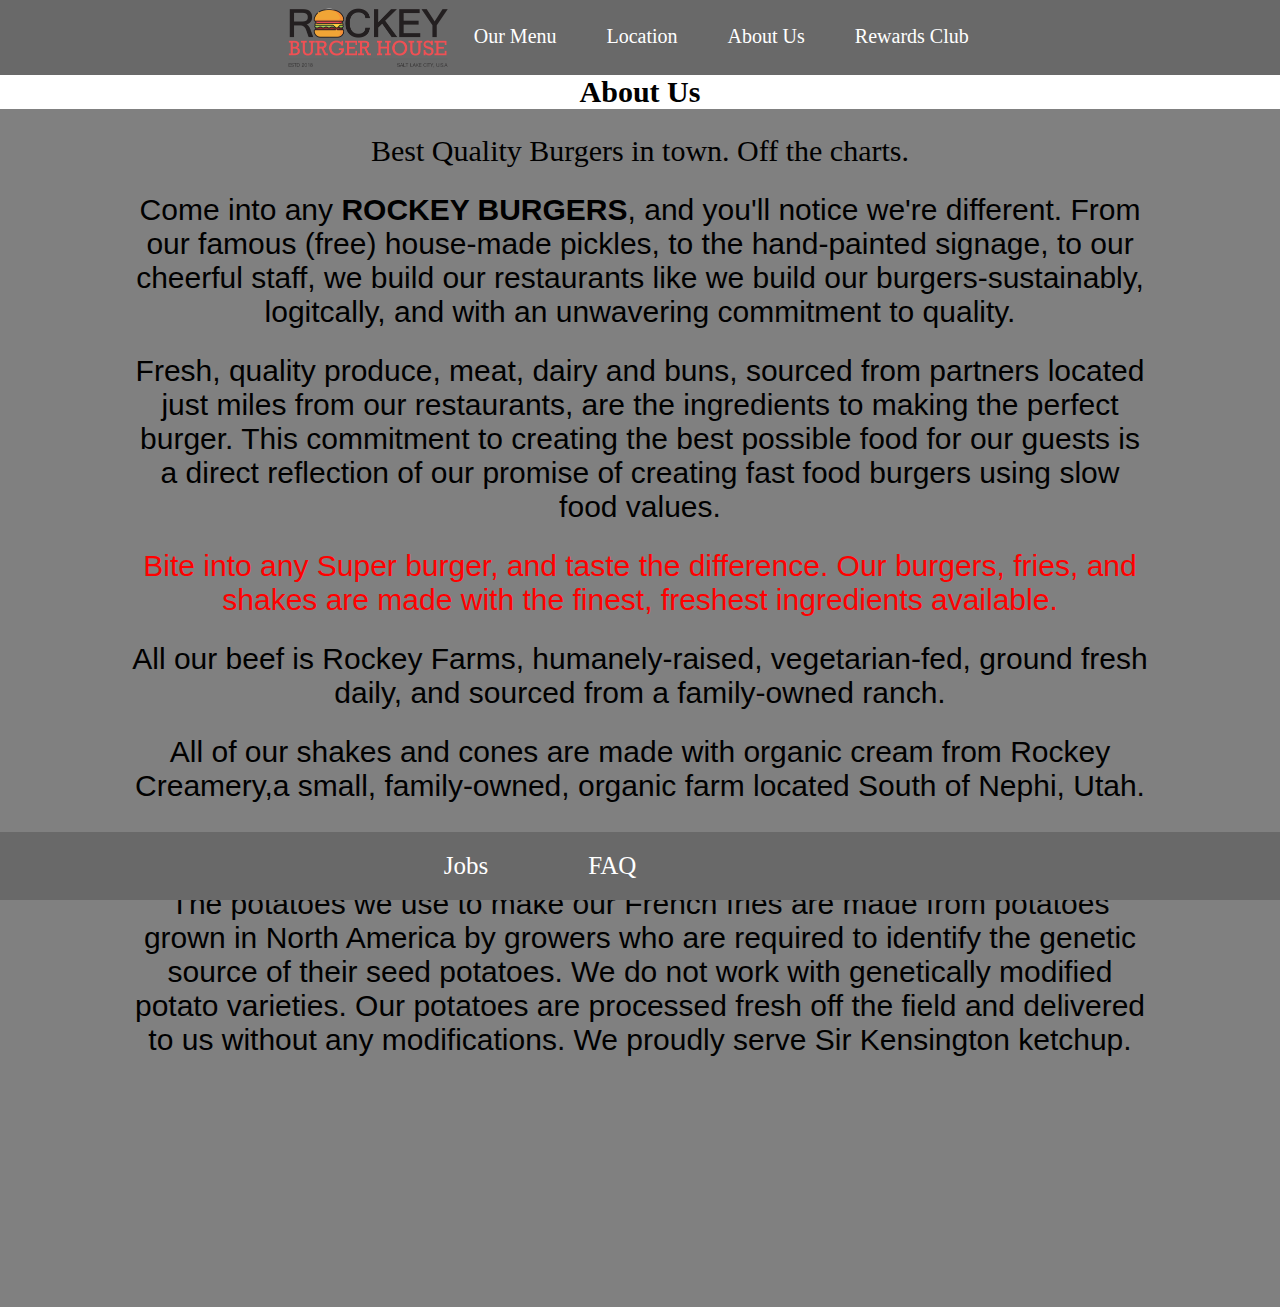
<file: About.html>
<!doctype html>
<html>
    <head>
        <title>About</title>
        <link rel="stylesheet" href="About.css" type="text/css">
        <link rel="stylesheet" href="https://use.fontawesome.com/releases/v5.3.1/css/all.css" integrity="sha384-mzrmE5qonljUremFsqc01SB46JvROS7bZs3IO2EmfFsd15uHvIt+Y8vEf7N7fWAU" crossorigin="anonymous">
    </head>
    <body>
    <div class="containertop">
        <div class="Left">
            <div claass="logo">
                <img src="Images/rockeyburgers03-logo.png" height="150" class="navimg"/>
            </div>
        </div>
        <div class="right">
            <div class="navbar">
                <a class='title' href="Rewards Club.html">Rewards Club</a>
                <a class='title' href="About.html">About Us</a>
                <a class='title' href="Locations.html">Location</a>
                <a class='title' href="Menu.html">Our Menu</a>
            </div>
        </div>
    </div>
    <div class='mainbody'>
        <h1>About Us</h1>
        <p class="slogan">Best Quality Burgers in town. Off the charts.</p>
        <p> Come into any <b>ROCKEY BURGERS</b>, and you'll notice we're different. From our famous (free) house-made
                    pickles, to the hand-painted signage, to our cheerful staff, we build our restaurants like we build
                    our burgers-sustainably, logitcally, and with an unwavering commitment to quality.</p>
        <p>Fresh, quality produce, meat, dairy and buns, sourced from partners located just miles from our
                    restaurants, are the ingredients to making the perfect burger. This commitment to creating the best
                    possible food for our guests is a direct reflection of our promise of creating fast food burgers using
                    slow food values.</p>
        <p id="Red">Bite into any Super burger, and taste the difference. Our burgers, fries, and shakes are made with the
                    finest, freshest ingredients available.</p>
        <p>All our beef is Rockey Farms, humanely-raised, vegetarian-fed, ground fresh daily, and sourced from a
                    family-owned ranch.</p>
        <p>All of our shakes and cones are made with organic cream from Rockey Creamery,a small, family-owned,
                organic farm located South of Nephi, Utah.</p>
        <p>Our buns are baked to our specification by an artisan baker in Nephi, UT</p>
        <p>The potatoes we use to make our French fries are made from potatoes grown in North America by growers
                     who are required to identify the genetic source of their seed potatoes. We do not work with genetically
                    modified potato varieties. Our potatoes are processed fresh off the field and delivered to us without any
                    modifications. We proudly serve Sir Kensington ketchup.</p>
    </div>
    <div class="video">
    <iframe height="50%" src="https://www.youtube.com/embed/atnzAdOV20s" frameborder="0" allow="autoplay; encrypted-media" allowfullscreen>
       
        </iframe>
    </div>
    </body>
    <footer>
            <div class='containerfooter'>
                <div class="leftfooter">
                    <div class='navbar2'>
                        <a class='title2' href="Jobs.html">Jobs</a>
                        <a class='title2' href="FAQ.html">FAQ</a>
                    </div>
                </div>
                <div class='rightfooter'>
                    <div class='links'>
                        <a class='title2' href="http://www.twitter.com/keyburgers"><i class="fab fa-twitter"></i></a>
                        <a class='title2' href="http://www.facebook.com/keyburgers"><i class="fab fa-facebook-f"></i></a>
                    </div>     
                </div>
            </div>    
        </footer>
</html>
</file>
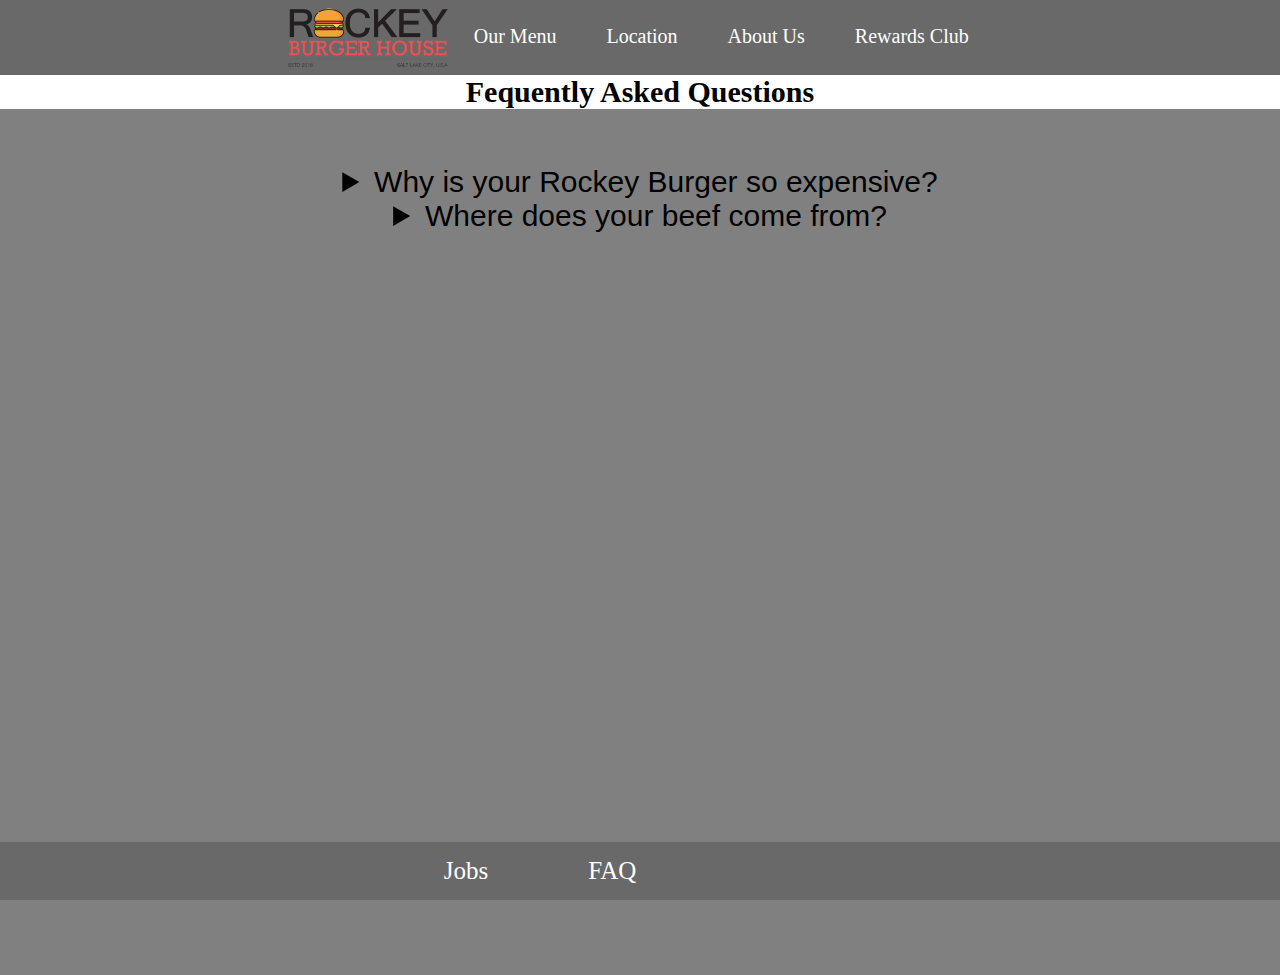
<file: FAQ.html>
<!doctype html>
    <html>
        <head>
            <title>FAQ</title>
            <link rel="stylesheet" href="https://use.fontawesome.com/releases/v5.3.1/css/all.css" integrity="sha384-mzrmE5qonljUremFsqc01SB46JvROS7bZs3IO2EmfFsd15uHvIt+Y8vEf7N7fWAU" crossorigin="anonymous">
            <link rel="stylesheet" href="FAQ.css" type="text/css">
        </head>
        <body>
            <div class="containertop">
                <div class="Left">
                    <div claass="logo">
                        <img src="Images/rockeyburgers03-logo.png" height="150" class="navimg"/>
                    </div>
                </div>
                <div class="right">
                    <div class="navbar">
                        <a class='title' href="Rewards Club.html">Rewards Club</a>
                        <a class='title' href="About.html">About Us</a>
                        <a class='title' href="Locations.html">Location</a>
                        <a class='title' href="Menu.html">Our Menu</a>
                    </div>
                </div>
            </div>
            <div class='mainbody'>
                <h1>Fequently Asked Questions</h1>
                <br>
                <br>
                <details>
                    <summary>Why is your Rockey Burger so expensive?</summary>
                    <p>We focus on making meals with the best and freshest ingredients, like humanely-raised beef that is ground fresh each
                            day, organic chicken, and Rockey Family Dairy's organic cream for our ice cream cones, sundaes and shakes.</p>
                    <p>Our commitment to freshness and quality means higher prices than you'd find at traditional fast-food burger chains.
                            It also means food that tastes way better - because, well, it is.</p>
                </details>
                 <details>
                    <summary>Where does your beef come from?</summary>
                    <p>We source our humanely-raised, vegetarian-fed beef from local, family-owned ranches. We use an 85% to 15% protein
                            to fat blend, a mixture of the lean protein and the marbling found on in a cut of steak for our ground beef. The
                            mixture is ground daily, and thus, our burgers taste so amazing.</p>
                </details>
            </div>
           
        </body>
        <footer>
            <div class='containerfooter'>
                <div class="leftfooter">
                    <div class='navbar2'>
                        <a class='title2' href="Jobs.html">Jobs</a>
                        <a class='title2' href="FAQ.html">FAQ</a>
                    </div>
                </div>
                <div class='rightfooter'>
                    <div class='links'>
                        <a class='title2' href="http://www.twitter.com/keyburgers"><i class="fab fa-twitter"></i></a>
                        <a class='title2' href="http://www.facebook.com/keyburgers"><i class="fab fa-facebook-f"></i></a>
                    </div>     
                </div>
            </div>    
        </footer>
</html>
</file>
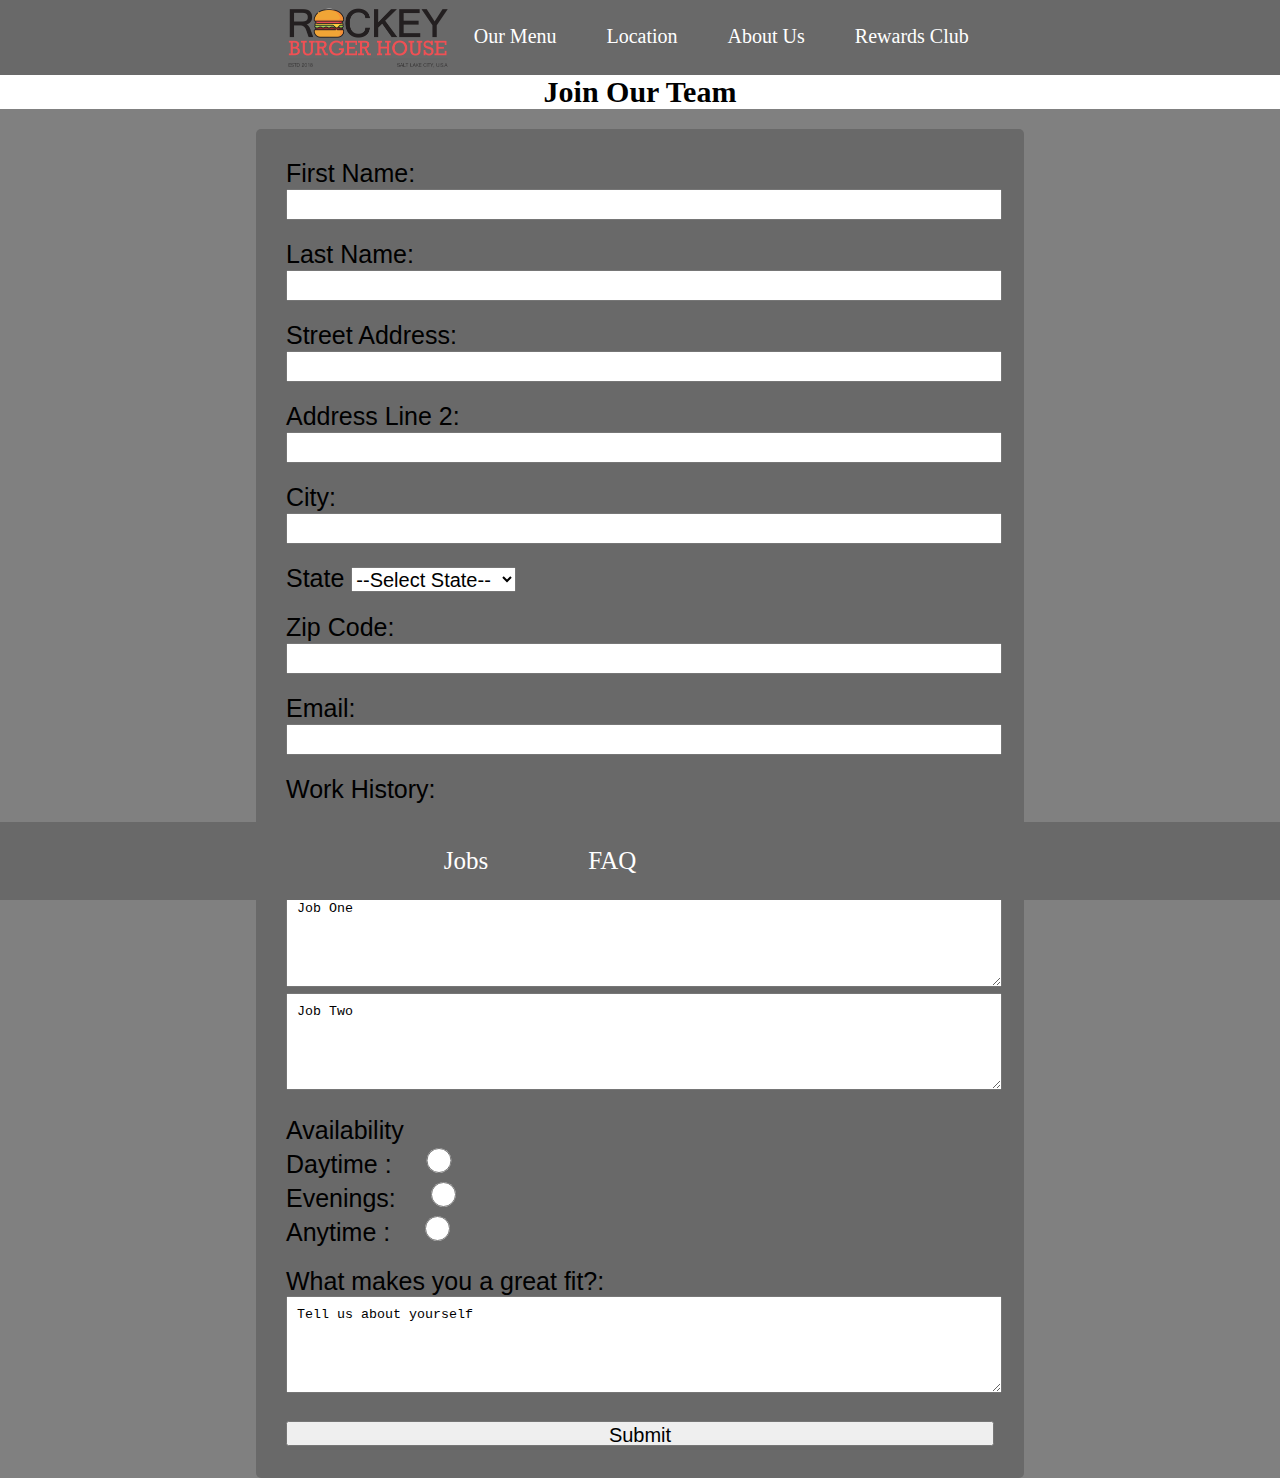
<file: Jobs.html>
<!doctype html>
    <html>
        <head>
            <title>Jobs</title>
            <link rel="stylesheet" href="https://use.fontawesome.com/releases/v5.3.1/css/all.css" integrity="sha384-mzrmE5qonljUremFsqc01SB46JvROS7bZs3IO2EmfFsd15uHvIt+Y8vEf7N7fWAU" crossorigin="anonymous">
            <link rel="stylesheet" href="Jobs.css" type="text/css">
        </head>
        <body>
            <div class="containertop">
                <div class="Left">
                    <div claass="logo">
                        <img src="Images/rockeyburgers03-logo.png" height="150" class="navimg"/>
                    </div>
                </div>
                <div class="right">
                    <div class="navbar">
                        <a class='title' href="Rewards Club.html">Rewards Club</a>
                        <a class='title' href="About.html">About Us</a>
                        <a class='title' href="Locations.html">Location</a>
                        <a class='title' href="Menu.html">Our Menu</a>
                    </div>
                </div>
            </div>
            <div class='mainbody'>
                    <h1>Join Our Team</h1>
                    <Form method="GET" action="#">
                        <div class="form-group">
                            <label for="firstName">First Name:</label>
                            <input type="text" id="firstName" name="firstName">
                        </div>
                        <div class="form-group">    
                            <label for="lastName">Last Name:</label>
                            <input type="text"  id="lastName" name="lastName">
                        </div>
                        <div class="form-group">
                            <label for="streetAddress">Street Address:</label>
                            <input type="text" id="streetAddress" name="streetAddress">
                        </div>
                        <div class="form-group">
                            <label for="addressLine2">Address Line 2:</label>
                            <input type="text" id="addressLine2" name="addressLine2">
                        </div>
                        <div class="form-group">
                            <label for="city">City:</label>
                            <input type="text" id="city" name="city">
                        </div>    
                        <div class="form-group">
                            <label>State</label>
                            <select name="State">
                                <option value="Default">--Select State--</option>
                                <option value="AL">Alabama</option>
                                <option value="AK">Alaska</option>
                                <option value="AZ">Arizona</option>
                                <option value="AR">Arkansas</option>
                                <option value="CA">California</option>
                                <option value="CO">Colorado</option>
                                <option value="CT">Connecticut</option>
                                <option value="DE">Delaware</option>
                                <option value="FL">Florida</option>
                                <option value="GA">Georgia</option>
                                <option value="HI">Hawaii</option>
                                <option value="ID">Idaho</option>
                                <option value="IL">Illinois</option>
                                <option value="IN">Indiana</option>
                                <option value="IA">Iowa</option>
                                <option value="KS">Kansas</option>
                                <option value="KY">Kentucky</option>
                                <option value="LA">Louisiana</option>
                                <option value="ME">Maine</option>
                                <option value="MD">Maryland</option>
                                <option value="MA">Massachusetts</option>
                                <option value="MI">Michigan</option>
                                <option value="MN">Minnesota</option>
                                <option value="MS">Mississippi</option>
                                <option value="MO">Missouri</option>
                                <option value="MT">Montana</option>
                                <option value="NE">Nebraska</option>
                                <option value="NV">Nevada</option>
                                <option value="NH">New Hampshire</option>
                                <option value="NJ">New Jersey</option>
                                <option value="NM">New Mexico</option>
                                <option value="NY">New York</option>
                                <option value="NC">North Carolina</option>
                                <option value="ND">North Dakota</option>
                                <option value="OH">Ohio</option>
                                <option value="OK">Oklahoma</option>
                                <option value="OR">Oregon</option>
                                <option value="PA">Pennsylvania</option>
                                <option value="RI">Rhode Island</option>
                                <option value="SC">South Carolina</option>
                                <option value="SD">South Dakota</option>
                                <option value="TN">Tennessee</option>
                                <option value="TX">Texas</option>
                                <option value="UT">Utah</option>
                                <option value="VT">Vermont</option>
                                <option value="VA">Virginia</option>
                                <option value="WA">Washington</option>
                                <option value="WV">West Virginia</option>
                                <option value="WI">Wisconsin</option>
                                <option value="WY">Wyoming</option>
                            </select>
                        </div>
                        <div class="form-group">
                            <label for="zip code">Zip Code:</label>
                            <input type="text" id="zip code" name="zip code">
                        </div>
                         <div class="form-group">
                             <label for="email">Email:</label>
                            <input type="email" id="email" name="email">
                        </div>
                        <div class="form-group">
                            <label for="Work History">Work History:</label>
                            <p class='jobhistory'>Tell us about your last two jobs. What did you do? Who did you work for? How long were you there?</p>
                             <textarea id="Work History" name="Work History" cols='30' rows="5">Job One</textarea>
                             <textarea id="Work History" name="Work History" cols="30" rows="5">Job Two</textarea>
                        </div>
                            
                        <div class="form-group">
                            <div>Availability</div>
                            <div>
                                <label for="daytime">Daytime : </label>
                                <input type="radio" id="daytime" name="bestSeries" value="daytime">
                            </div>
                            <div>
                                <label for="daytime">Evenings:</label>
                                <input type="radio" id="daytime" name="bestSeries" value="daytime">
                            </div> 
                            <div>
                                <label for="daytime">Anytime : </label>
                                <input type="radio" id="daytime" name="bestSeries" value="daytime">
                            </div>
                        </div>
                        <div class="form-group">
                            <label for="about">What makes you a great fit?:</label>
                            <textarea id="about" name="name" cols="30" rows="5">Tell us about yourself</textarea>
                        </div>
                         <div class="form-group">
                            <input type="submit" value="Submit">
                             
                        </div>
                    </Form>
            
            
                </div>
          
        </body>
        <footer>
            <div class='containerfooter'>
                <div class="leftfooter">
                    <div class='navbar2'>
                        <a class='title2' href="Jobs.html">Jobs</a>
                        <a class='title2' href="FAQ.html">FAQ</a>
                    </div>
                </div>
                <div class='rightfooter'>
                    <div class='links'>
                        <a class='title2' href="http://www.twitter.com/keyburgers"><i class="fab fa-twitter"></i></a>
                        <a class='title2' href="http://www.facebook.com/keyburgers"><i class="fab fa-facebook-f"></i></a>
                    </div>     
                </div>
            </div>    
        </footer>
</html>
</file>
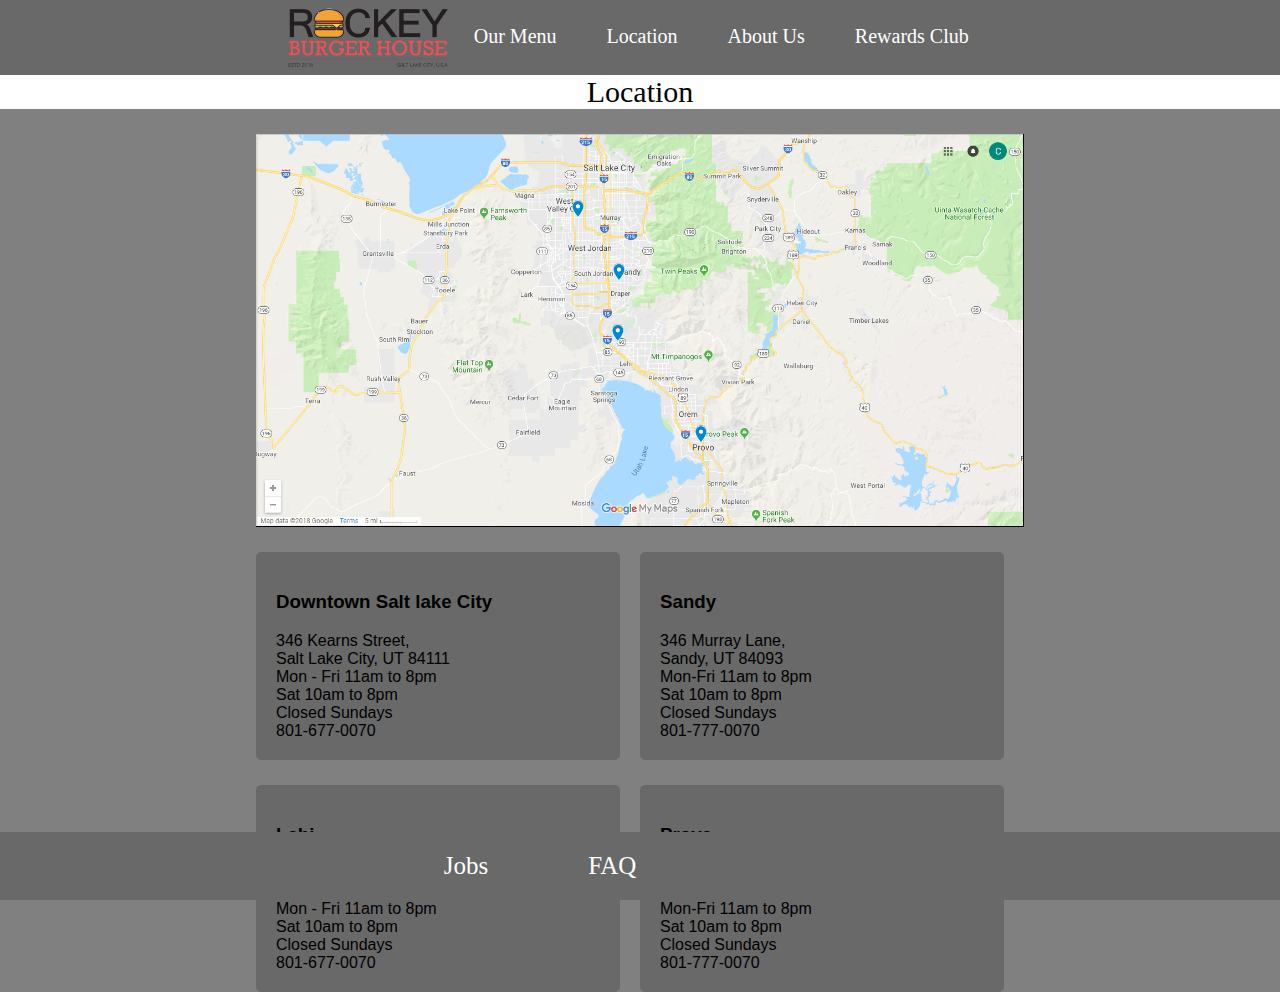
<file: Locations.html>
<!doctype html>
    <html>
        <head>
            <title>Loactions</title>
            <link rel="stylesheet" href="https://use.fontawesome.com/releases/v5.3.1/css/all.css" integrity="sha384-mzrmE5qonljUremFsqc01SB46JvROS7bZs3IO2EmfFsd15uHvIt+Y8vEf7N7fWAU" crossorigin="anonymous">
            <link rel="stylesheet" href="Locations.css" type="text/css">
        </head>
        <body>
            <div class="containertop">
                <div class="Left">
                    <div claass="logo">
                        <img src="Images/rockeyburgers03-logo.png" height="150" class="navimg"/>
                    </div>
                </div>
                <div class="right">
                    <div class="navbar">
                        <a class='title' href="Rewards Club.html">Rewards Club</a>
                        <a class='title' href="About.html">About Us</a>
                        <a class='title' href="Locations.html">Location</a>
                        <a class='title' href="Menu.html">Our Menu</a>
                    </div>
                </div>
            </div>
             <div class="mainbody">
                 <div class='header'>Location</div>
                <div>
                    <img class="map" src="\Images\Capture.PNG" alt="Map">
                </div>
                <div class="location">
                    <div class="row">
                        <h3>Downtown Salt lake City</h3>
                        <div>346 Kearns Street,</div>
                        <div>Salt Lake City, UT 84111</div>
                        <div>Mon - Fri 11am to 8pm</div>
                        <div>Sat 10am to 8pm</div>
                        <div>Closed Sundays</div>
                        <div>801-677-0070</div>
                    </div>
                    <div class="row">
                        <h3>Sandy</h3>
                        <div>346 Murray Lane,</div>
                        <div>Sandy, UT 84093</div>
                        <div>Mon-Fri 11am to 8pm</div>
                        <div>Sat 10am to 8pm</div>
                        <div>Closed Sundays</div>
                        <div>801-777-0070</div>
                     </div>
                </div>
                <div class="location">
                        <div class="row">
                            <h3>Lehi</h3>
                            <div>1205 Cabela Drive</div>
                            <div>Lehi, UT 84043</div>
                            <div>Mon - Fri 11am to 8pm</div>
                            <div>Sat 10am to 8pm</div>
                            <div>Closed Sundays</div>
                            <div>801-677-0070</div>
                        </div>
                        <div class="row">
                            <h3>Prove</h3>
                            <div>841 N University Ave,</div>
                            <div>Provo, UT 84604</div>
                            <div>Mon-Fri 11am to 8pm</div>
                            <div>Sat 10am to 8pm</div>
                            <div>Closed Sundays</div>
                            <div>801-777-0070</div>
                         </div>
                    </div>
              

                   
             </div>
        </body>
        <footer>
            <div class='containerfooter'>
                <div class="leftfooter">
                    <div class='navbar2'>
                        <a class='title2' href="Jobs.html">Jobs</a>
                        <a class='title2' href="FAQ.html">FAQ</a>
                    </div>
                </div>
                <div class='rightfooter'>
                    <div class='links'>
                        <a class='title2' href="http://www.twitter.com/keyburgers"><i class="fab fa-twitter"></i></a>
                        <a class='title2' href="http://www.facebook.com/keyburgers"><i class="fab fa-facebook-f"></i></a>
                    </div>     
                </div>
            </div>    
        </footer>
</html>
</file>
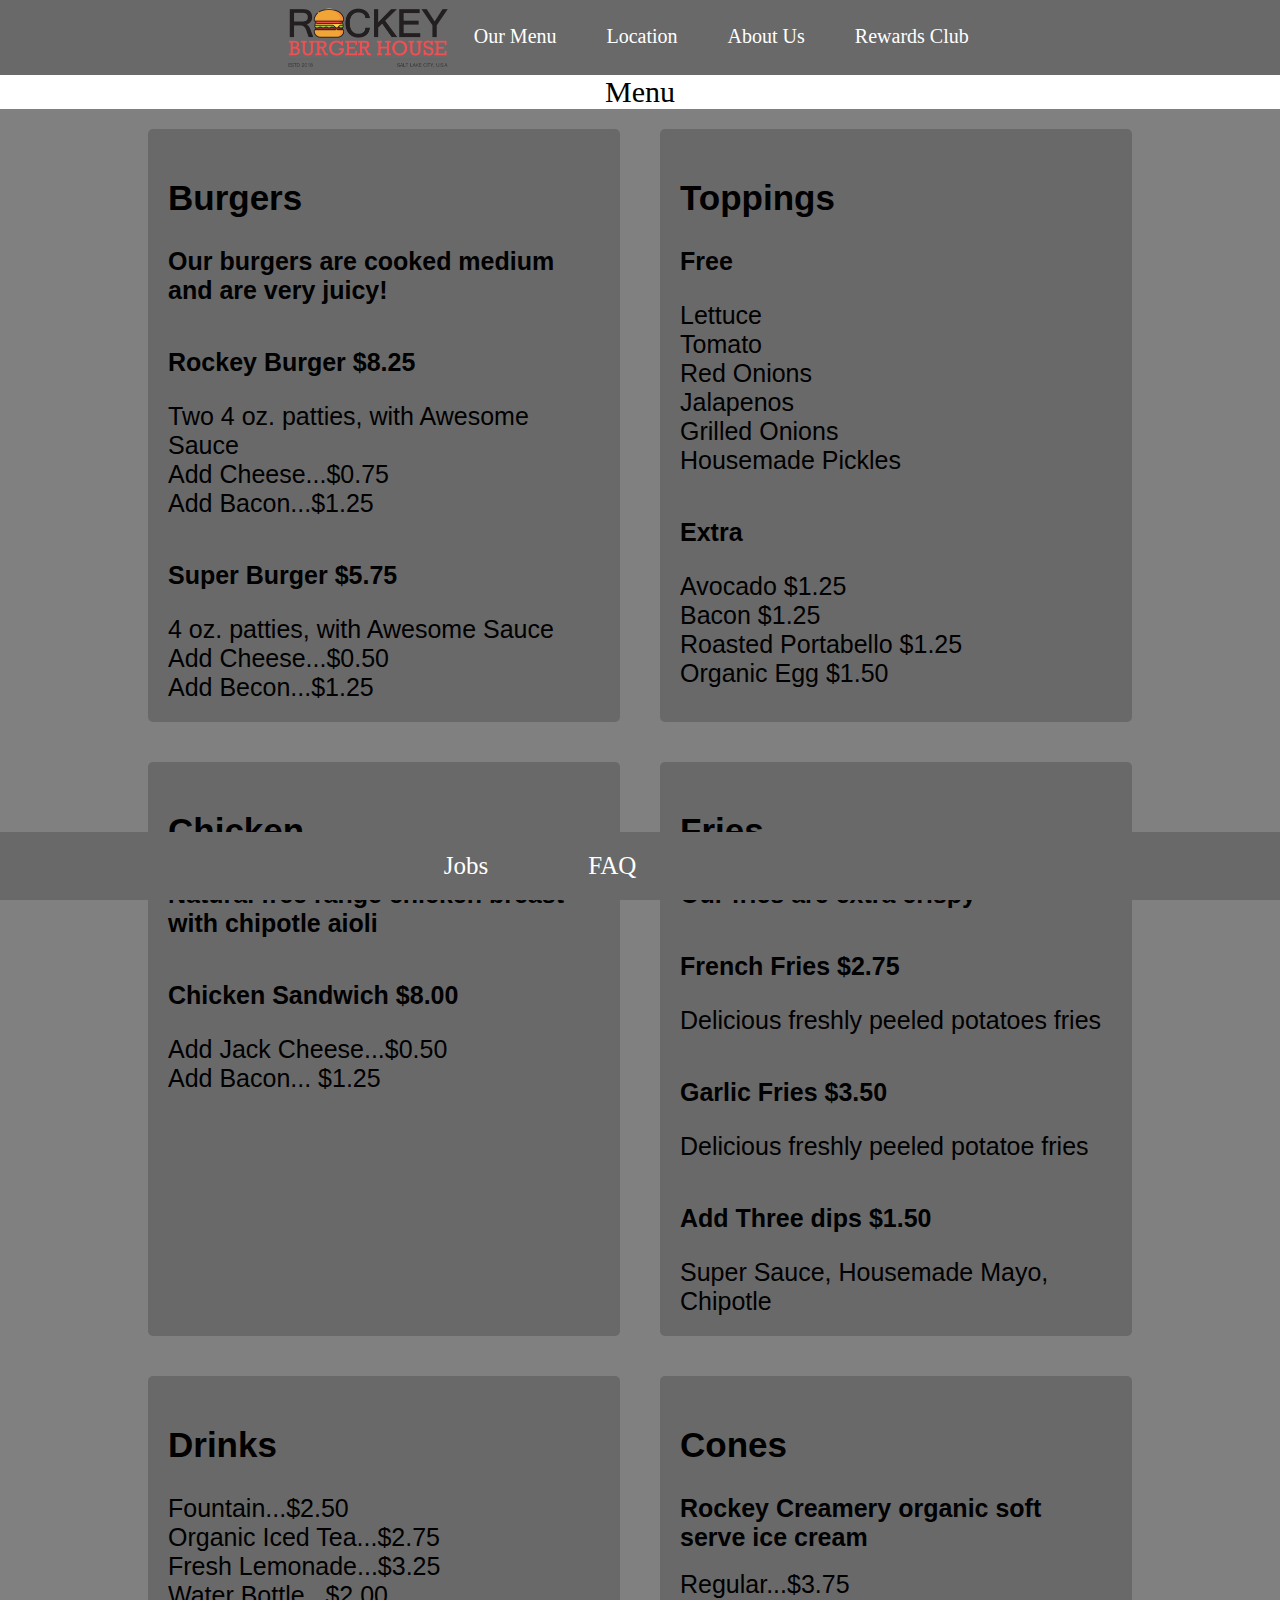
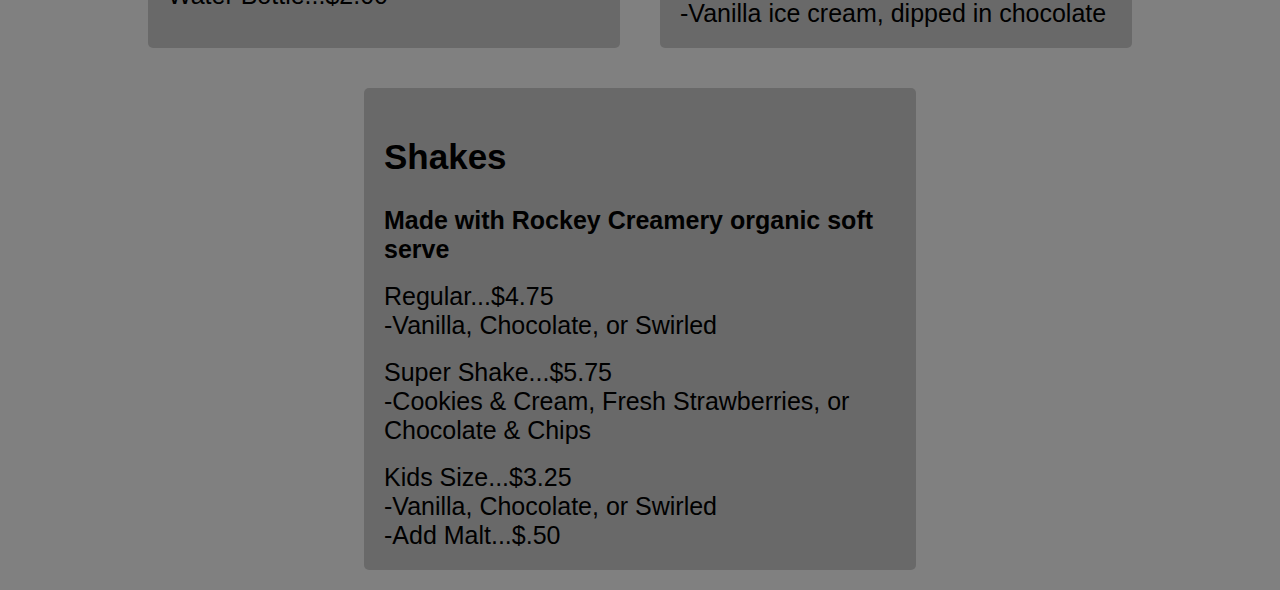
<file: Menu.html>
<!doctype html>
    <html>
        <head>
            <title>Menu</title>
            <link rel="stylesheet" href="https://use.fontawesome.com/releases/v5.3.1/css/all.css" integrity="sha384-mzrmE5qonljUremFsqc01SB46JvROS7bZs3IO2EmfFsd15uHvIt+Y8vEf7N7fWAU" crossorigin="anonymous">
            <link rel="stylesheet" href="Menu.css" type="text/css">
        </head>
        <body>
            <div class="containertop">
                <div class="Left">
                    <div claass="logo">
                        <img src="Images/rockeyburgers03-logo.png" height="150" class="navimg"/>
                    </div>
                </div>
                <div class="right">
                    <div class="navbar">
                        <a class='title' href="Rewards Club.html">Rewards Club</a>
                        <a class='title' href="About.html">About Us</a>
                        <a class='title' href="Locations.html">Location</a>
                        <a class='title' href="Menu.html">Our Menu</a>
                    </div>
                </div>
            </div>
            <div class="mainbody">
                <div class='header'>Menu</div>
                <div class='main'>
                    <div class='item'>
                        <h2>Burgers</h2>
                        <div><b>Our burgers are cooked medium and are very juicy!</b></div>
                        <br>
                        <h3>Rockey Burger $8.25</h3>
                        <div>Two 4 oz. patties, with Awesome Sauce</div>
                        <div>Add Cheese...$0.75</div>
                        <div>Add Bacon...$1.25</div>
                        <br>
                        <h3>Super Burger $5.75</h3>
                        <div>4 oz. patties, with Awesome Sauce</div>
                        <div>Add Cheese...$0.50</div>
                        <div>Add Becon...$1.25</div>
                    </div>
                    <div class='item'>
                        <h2>Toppings</h2>
                        <h3>Free</h3>
                        <div>Lettuce</div>
                        <div>Tomato</div>
                        <div>Red Onions</div>
                        <div>Jalapenos</div>
                        <div>Grilled Onions</div>
                        <div>Housemade Pickles</div>
                        <br>
                        <h3>Extra</h3>
                        <div>Avocado $1.25</div>
                        <div>Bacon $1.25</div>
                        <div>Roasted Portabello $1.25</div>
                        <div>Organic Egg $1.50</div>
                    </div>
                </div>
                <div class='main'>
                    <div class='item'>
                        <h2>Chicken</h2>
                        <div><b>Natural free range chicken breast with chipotle aioli</b></div>
                        <br>
                        <h3>Chicken Sandwich $8.00</h3>
                        <div>Add Jack Cheese...$0.50</div>
                        <div>Add Bacon... $1.25</div>
                    </div>
                    <div class='item'>
                        <h2>Fries</h2>
                        <div><b>Our fries are extra crispy</b></div>
                        <br>
                        <h3>French Fries $2.75</h3>
                        <div>Delicious freshly peeled potatoes fries</div>
                        <br>
                        <h3>Garlic Fries $3.50</h3>
                        <div>Delicious freshly peeled potatoe fries</div>
                        <br>
                        <h3>Add Three dips $1.50</h3>
                        <div>Super Sauce, Housemade Mayo, Chipotle</div>
                    </div>

                </div>
                <div class='main'>
                    <div class='item'>
                        <h2>Drinks</h2>
                        <div>Fountain...$2.50</div>
                        <div>Organic Iced Tea...$2.75</div>
                        <div>Fresh Lemonade...$3.25</div>
                        <div>Water Bottle...$2.00</div>
                    </div>
                    <div class='item'>
                        <h2>Cones</h2>
                        <div><b>Rockey Creamery organic soft serve ice cream</b></div>
                        <br>
                        <div>Regular...$3.75</div>
                        <div>-Vanilla ice cream, dipped in chocolate</div>

                    </div>

                </div>
                <div class='main'>
                    <div class='item'>
                        <h2>Shakes</h2>
                        <div><b>Made with Rockey Creamery organic soft serve</b></div>
                        <br>
                        <div>Regular...$4.75</div>
                        <div>-Vanilla, Chocolate, or Swirled</div>
                        <br>
                        <div>Super Shake...$5.75</div>
                        <div>-Cookies & Cream, Fresh Strawberries, or Chocolate & Chips</div>
                        <br>
                        <div>Kids Size...$3.25</div>
                        <div>-Vanilla, Chocolate, or Swirled</div>
                        <div>-Add Malt...$.50</div>

                    </div>

                </div>
            </div>
        </body>
        <footer>
            <div class='containerfooter'>
                <div class="leftfooter">
                    <div class='navbar2'>
                        <a class='title2' href="Jobs.html">Jobs</a>
                        <a class='title2' href="FAQ.html">FAQ</a>
                    </div>
                </div>
                <div class='rightfooter'>
                    <div class='links'>
                        <a class='title2' href="http://www.twitter.com/keyburgers"><i class="fab fa-twitter"></i></a>
                        <a class='title2' href="http://www.facebook.com/keyburgers"><i class="fab fa-facebook-f"></i></a>
                    </div>     
                </div>
            </div>    
        </footer>
</html>
</file>
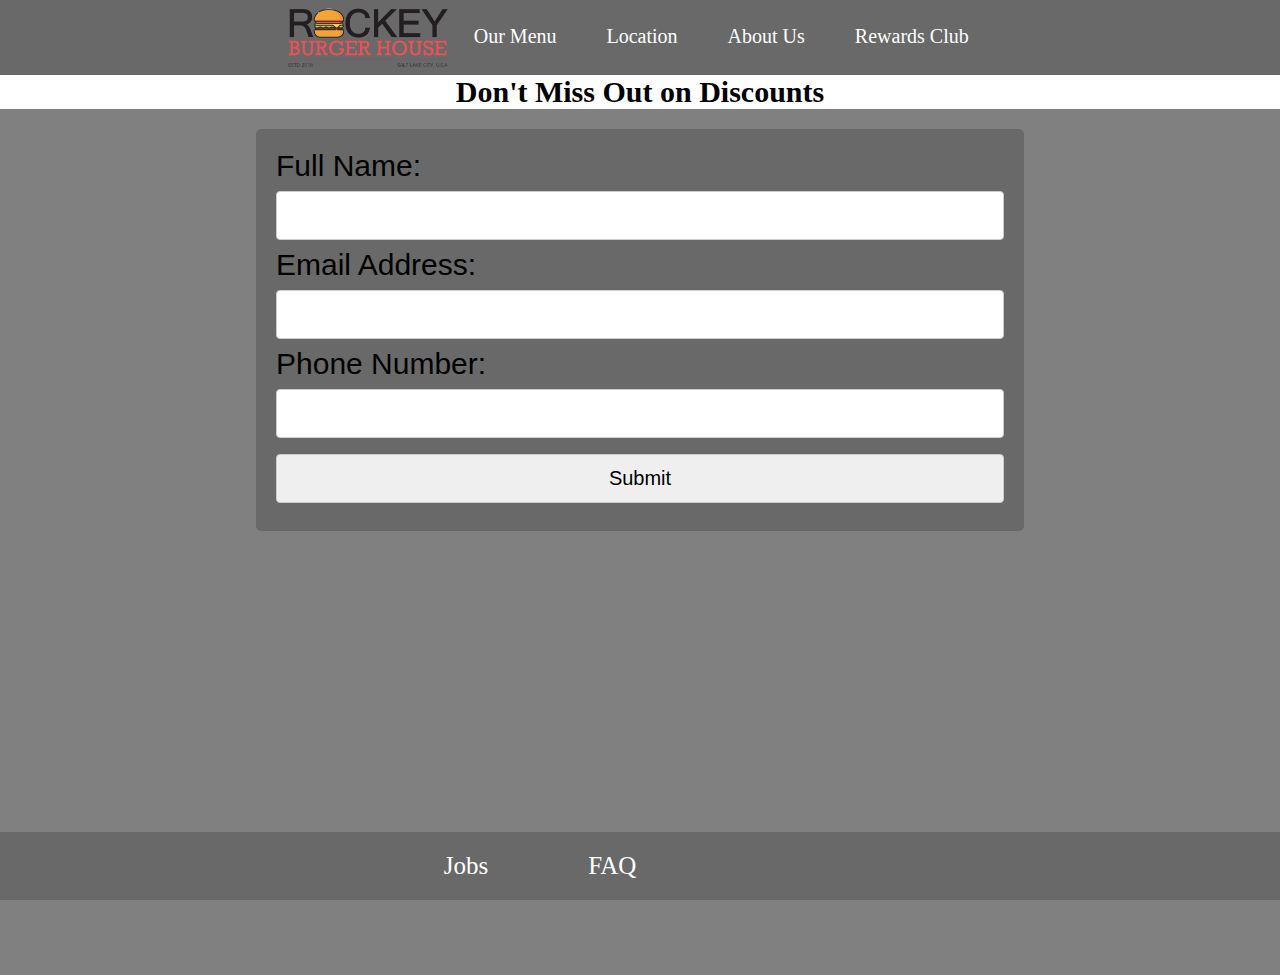
<file: Rewards Club.html>
<!doctype html>
    <html>
        <head>
            <title>Rewards Club</title>
            <link rel="stylesheet" href="https://use.fontawesome.com/releases/v5.3.1/css/all.css" integrity="sha384-mzrmE5qonljUremFsqc01SB46JvROS7bZs3IO2EmfFsd15uHvIt+Y8vEf7N7fWAU" crossorigin="anonymous">
            <link rel="stylesheet" href="Rewards Club.css" type="text/css">
        </head>
        <body>
            <div class="containertop">
                <div class="Left">
                    <div claass="logo">
                        <img src="Images/rockeyburgers03-logo.png" height="150" class="navimg"/>
                    </div>
                </div>
                <div class="right">
                    <div class="navbar">
                        <a class='title' href="Rewards Club.html">Rewards Club</a>
                        <a class='title' href="About.html">About Us</a>
                        <a class='title' href="Locations.html">Location</a>
                        <a class='title' href="Menu.html">Our Menu</a>
                    </div>
                </div>
            </div>
             <div class="mainbody">
                    <h1>Don't Miss Out on Discounts</h1>
                    <Form method="GET" action="#">
                        <div class="form-group">
                            <label for="fullname">Full Name:</label>
                            <input type="text" id="fullname" name="fullname">
                        </div>
                        <div class="form-group">
                            <label for="email">Email Address:</label>
                            <input type="email"  id="email" name="email">
                        </div>
                        <div class="form-group">
                            <label for="phonenumber">Phone Number:</label>
                            <input type="text" id="phonenumber" name="phonenumber">
                        </div>
                        <div>
                            <input type="submit" value='Submit'>
                        </div>
                       
                    </Form>
                    
             </div>
        </body>
        <footer>
            <div class='containerfooter'>
                <div class="leftfooter">
                    <div class='navbar2'>
                        <a class='title2' href="Jobs.html">Jobs</a>
                        <a class='title2' href="FAQ.html">FAQ</a>
                    </div>
                </div>
                <div class='rightfooter'>
                    <div class='links'>
                        <a class='title2' href="http://www.twitter.com/keyburgers"><i class="fab fa-twitter"></i></a>
                        <a class='title2' href="http://www.facebook.com/keyburgers"><i class="fab fa-facebook-f"></i></a>
                    </div>     
                </div>
            </div>    
        </footer>
</html>
</file>
<file: About.css>
html,body{
    margin: 0px;
    padding: 0px;
    width: 100%;
    height: 100%;
    background: gray;
}

.containertop {
    background-color: dimgray;
    display: flex;
    position: fixed;
    top: 0;
    width: 100%;
    height: 150px;
    justify-content: center;

}

@media only screen and (max-width: 1400px){
    .navimg{
        height: 75px;
    }
}



@media only screen and (max-width: 1400px){
    .containertop{
        height: 75px
    }
}

@media only screen and (max-width: 800px){
    .containertop{
        height: 150px;
        display: inline;
      }
}

@media only screen and (max-width: 800px){
    .Left{
        display: flex;
        justify-content: center;
      }
}



.navbar{
    display: flex;
    flex-direction: row-reverse;

}

@media only screen and (max-width: 800px){
    .navbar{
        display: flex;
        flex-direction: row-reverse;
        justify-content: center;
 
    }
}

.title{
    display: block;
    color: white;
    font-family: Impact;
    text-decoration: none;
    font-size: 35px;
    padding: 50px 50px;
}

@media only screen and (max-width: 1400px){
    .title{
        padding: 25px 25px;
        font-size: 20px;
    }
}

@media only screen and (max-width: 800px){
    .title{
        padding: 5px 5px;
        font-size: 20px;
    }
}

  a{
    display: block;
    color: white;
    font-family: Impact;
    text-decoration: none;
    font-size: 35px;
    padding: 50px 50px;
}

a:hover {
    color: black;
}

.mainbody{
    margin-top: 150px;
    margin-bottom: 100px;
    font-family: Arial, Helvetica, sans-serif;
}

@media only screen and (max-width: 1400px){
    .mainbody{
        margin-top: 75px;
    }
}

@media only screen and (max-width: 800px){
    .mainbody{
        margin-top: 150px;
    }
}


h1{
    font-size: 50px;
    text-align: center;
    color: black;
    background: white;
    font-family: impact; 

}

@media only screen and (max-width: 1400px){
    h1{
        font-size: 30px;
    }
}

@media only screen and (max-width: 800px){
    h1{
        font-size: 20px;
    }
}

.slogan{
    font-family: Impact;
}

p {
    font-size: 40px;
    text-align: center;
    margin: 25px 10%;

}

#Red{
    color: red;
    font-size: 50px;
}

@media only screen and (max-width: 1400px){
    p, #Red{
        font-size: 30px;
    }
}

@media only screen and (max-width: 800px){
    p, #Red{
        font-size: 20px;
    }
}

summary{
    font-size: 40px;
    text-align: center;

}

.video{
    display: flex;
    justify-content: center;
    margin-bottom: 150px;
    
}



.containerfooter{
    background-color: dimgray;
    display: flex;
    justify-content: center;
    position: fixed;
    bottom: 0;
    width: 100%;
    


}


.navbar2{
    display: flex;
    flex-direction: row;
}

.links{
    display: flex;
    flex-direction: row;
    
}

.title2{
    display: block;
    color: white;
    font-family: Impact;
    text-decoration: none;
    font-size: 25px;
    padding: 20px 50px;

}

@media only screen and (max-width: 800px){
    .title2{
        padding: 10px 25px;
        font-size: 20px;
    }
}
</file>
<file: FAQ.css>
html,body{
    margin: 0px;
    padding: 0px;
    width: 100%;
    height: 100%;
    background: gray;
}

.containertop {
    background-color: dimgray;
    display: flex;
    width: 100%;
    height: 150px;
    justify-content: center;
    position: fixed;
    top: 0;

}

@media only screen and (max-width: 1400px){
    .navimg{
        height: 75px;
    }
}



@media only screen and (max-width: 1400px){
    .containertop{
        height: 75px
    }
}

@media only screen and (max-width: 800px){
    .containertop{
        height: 150px;
        display: inline;
      }
}

@media only screen and (max-width: 800px){
    .Left{
        display: flex;
        justify-content: center;
      }
}


.navbar{
    display: flex;
    flex-direction: row-reverse;

}

@media only screen and (max-width: 800px){
    .navbar{
        display: flex;
        flex-direction: row-reverse;
        justify-content: center;
 
    }
}

.title{
    display: block;
    color: white;
    font-family: Impact;
    text-decoration: none;
    font-size: 35px;
    padding: 50px 50px;
}

@media only screen and (max-width: 1400px){
    .title{
        padding: 25px 25px;
        font-size: 20px;
    }
}

@media only screen and (max-width: 800px){
    .title{
        padding: 5px 5px;
        font-size: 20px;
    }
}

a:hover{
    color: black;
}

.mainbody{
    text-align: center;
    margin-top: 150px;
    margin-bottom: 100px;
}

@media only screen and (max-width: 1400px){
    .mainbody{
        margin-top: 75px;
    }
}

@media only screen and (max-width: 800px){
    .mainbody{
        margin-top: 150px;
    }
}

h1{
    background: white;
    font-size: 50px;
    font-family: Impact;
}

@media only screen and (max-width: 1400px){
    h1{
        font-size: 30px;
    }
}

@media only screen and (max-width: 800px){
    h1{
        font-size: 20px;
    }
}

details{
    font-family: Arial, Helvetica, sans-serif;
}

summary{
    font-size: 30px;
}

@media only screen and (max-width: 800px){
    summary{
        font-size: 20px;
    }
}

p{
    font-size: 25px;
    margin: 25px 20%;
}

@media only screen and (max-width: 800px){
    p{
        font-size: 20px;
    }
}






.containerfooter{
    background-color: dimgray;
    display: flex;
    justify-content: center;
    position: fixed;
    bottom: 0;
    width: 100%;
}


.navbar2{
    display: flex;
    flex-direction: row;
}

.links{
    display: flex;
    flex-direction: row;
    
}

.title2{
    display: block;
    color: white;
    font-family: Impact;
    text-decoration: none;
    font-size: 25px;
    padding: 15px 50px;
}

@media only screen and (max-width: 800px){
    .title2{
        padding: 10px 25px;
        font-size: 20px;
    }
}
</file>
<file: Jobs.css>
html,body{
    margin: 0px;
    padding: 0px;
    width: 100%;
    height: 100%;
    background: gray;
}

.containertop {
    background-color: dimgray;
    display: flex;
    width: 100%;
    height: 150px;
    justify-content: center;
    position: fixed;
    top: 0;
}

@media only screen and (max-width: 1400px){
    .navimg{
        height: 75px;
    }
}



@media only screen and (max-width: 1400px){
    .containertop{
        height: 75px
    }
}

@media only screen and (max-width: 800px){
    .containertop{
        height: 150px;
        display: inline;
      }
}

@media only screen and (max-width: 800px){
    .Left{
        display: flex;
        justify-content: center;
      }
}



.navbar{
    display: flex;
    flex-direction: row-reverse;

}

@media only screen and (max-width: 800px){
    .navbar{
        display: flex;
        flex-direction: row-reverse;
        justify-content: center;
 
    }
}

.title{
    display: block;
    color: white;
    font-family: Impact;
    text-decoration: none;
    font-size: 35px;
    padding: 50px 50px;
}

@media only screen and (max-width: 1400px){
    .title{
        padding: 25px 25px;
        font-size: 20px;
    }
}

@media only screen and (max-width: 800px){
    .title{
        padding: 5px 5px;
        font-size: 20px;
    }
}

a:hover{
    color: black;
}

.mainbody{
    margin-top: 150px;
    margin-bottom: 100px;

}

@media only screen and (max-width: 1400px){
    .mainbody{
        margin-top: 75px;
    }
}

@media only screen and (max-width: 800px){
    .mainbody{
        margin-top: 150px;
    }
}

Form{
    margin-left: 20%;
    margin-right: 20%;
    font-size: 25px;
    border-radius: 5px;
    background: dimgray;
    padding: 20px;

}

@media only screen and (max-width: 800px){
    Form{
        margin-left: 10%;
        margin-right: 10%;
    }
}

.form-group{
    padding: 10px;
    font-family: Arial, Helvetica, sans-serif;
}

input{
    height: 25px;
    font-size: 20px;
    width: 100%
}

textarea{
    width: 98%;
    padding: 10px;
}

select{
    height: 25px;
    font-size: 20px;
}

p{
    font-size: 20px;
}

#daytime{
    width: 10%;
}

input[type=submit]:hover {
    background-color: blue;
}




h1{
    font-size: 50px;
    background: white;
    text-align: center;
    width: 100%;
    font-family: Impact;
}

@media only screen and (max-width: 1400px){
    h1{
        font-size: 30px;
    }
}

@media only screen and (max-width: 800px){
    h1{
        font-size: 20px;
    }
}

.containerfooter{
    background-color: dimgray;
    display: flex;
    justify-content: center;
    position: fixed;
    width: 100%;
    bottom:  0;

}


.navbar2{
    display: flex;
    flex-direction: row;
}

.links{
    display: flex;
    flex-direction: row;
    
}

.title2{
    display: block;
    color: white;
    font-family: Impact;
    text-decoration: none;
    font-size: 25px;
    padding: 25px 50px;
}

@media only screen and (max-width: 800px){
    .title2{
        padding: 10px 25px;
        font-size: 20px;
    }
}
</file>
<file: Locations.css>
html,body{
    margin: 0px;
    padding: 0px;
    width: 100%;
    height: 100%;
    background: gray;
}

.containertop {
    background-color: dimgray;
    display: flex;
    position: fixed;
    width: 100%;
    top: 0;
    height: 150px;
    justify-content: center;

}

@media only screen and (max-width: 1400px){
    .navimg{
        height: 75px;
    }
}



@media only screen and (max-width: 1400px){
    .containertop{
        height: 75px
    }
}

@media only screen and (max-width: 800px){
    .containertop{
        height: 150px;
        display: inline;
      }
}

@media only screen and (max-width: 800px){
    .Left{
        display: flex;
        justify-content: center;
      }
}

.mainbody{
    margin-top: 150px;
    margin-bottom: 100px;
   
}

@media only screen and (max-width: 1400px){
    .mainbody{
        margin-top: 75px;
    }
}

@media only screen and (max-width: 800px){
    .mainbody{
        margin-top: 150px;
    }
}


.navbar{
    display: flex;
    flex-direction: row-reverse;

}

@media only screen and (max-width: 800px){
    .navbar{
        display: flex;
        flex-direction: row-reverse;
        justify-content: center;
 
    }
}

.title{
    display: block;
    color: white;
    font-family: Impact;
    text-decoration: none;
    font-size: 35px;
    padding: 50px 50px;
}

@media only screen and (max-width: 1400px){
    .title{
        padding: 25px 25px;
        font-size: 20px;
    }
}

@media only screen and (max-width: 800px){
    .title{
        padding: 5px 5px;
        font-size: 20px;
    }
}

a:hover{
    color: black;
}

.header{
    font-size: 50px;
    text-align: center;
    font-family: Impact;
    background-color: white;
    color: black;
}

@media only screen and (max-width: 1400px){
    .header{
        font-size: 30px;
    }
}

@media only screen and (max-width: 800px){
    .header{
        font-size: 20px;
    }
}


.map {
    display: flex;
    margin-left: auto;
    margin-right: auto;
    padding-top: 25px;
    width: 60%;
}


.location{
    display: flex;
    justify-content: center;
    margin-top: 25px;
    margin-left: 20%;
    margin-right: 20%;

}

@media only screen and (max-width: 800px){
    .location{
        display: flex;
        flex-direction: column;
        
    }
}



.row{
border-radius: 5px;
background-color: dimgray;
padding: 20px;
margin-right: 20px;
width: 50%;
font-family: Arial, Helvetica, sans-serif;
}

@media only screen and (max-width: 800px){
    .row{
        width: 90%;
       
    }
}

.containerfooter{
    background-color: dimgray;
    display: flex;
    justify-content: center;
    position: fixed;
    bottom: 0;
    width: 100%;
}


.navbar2{
    display: flex;
    flex-direction: row;
}

.links{
    display: flex;
    flex-direction: row;
    
}

.title2{
    display: block;
    color: white;
    font-family: Impact;
    text-decoration: none;
    font-size: 25px;
    padding: 20px 50px;
}

@media only screen and (max-width: 800px){
    .title2{
        padding: 10px 25px;
        font-size: 20px;
    }
}
</file>
<file: Menu.css>
html,body{
    margin: 0px;
    padding: 0px;
    width: 100%;
    height: 100%;
    background: gray;
}

.containertop {
    background-color: dimgray;
    display: flex;
    position: fixed;
    width: 100%;
    top: 0;
    height: 150px;
    justify-content: center;

}

@media only screen and (max-width: 1400px){
    .navimg{
        height: 75px;
    }
}



@media only screen and (max-width: 1400px){
    .containertop{
        height: 75px
    }
}

@media only screen and (max-width: 800px){
    .containertop{
        height: 150px;
        display: inline;
      }
}

@media only screen and (max-width: 800px){
    .Left{
        display: flex;
        justify-content: center;
      }
}

.mainbody{
    margin-top: 150px;
    margin-bottom: 100px;
   
}

@media only screen and (max-width: 1400px){
    .mainbody{
        margin-top: 75px;
    }
}

@media only screen and (max-width: 800px){
    .mainbody{
        margin-top: 150px;
    }
}



.navbar{
    display: flex;
    flex-direction: row-reverse;

}

@media only screen and (max-width: 800px){
    .navbar{
        display: flex;
        flex-direction: row-reverse;
        justify-content: center;
 
    }
}

.title{
    display: block;
    color: white;
    font-family: Impact;
    text-decoration: none;
    font-size: 35px;
    padding: 50px 50px;
}

@media only screen and (max-width: 1400px){
    .title{
        padding: 25px 25px;
        font-size: 20px;
    }
}

@media only screen and (max-width: 800px){
    .title{
        padding: 5px 5px;
        font-size: 20px;
    }
}

a:hover{
    color: black;
}

.header{
    font-size: 50px;
    text-align: center;
    font-family: Impact;
    background-color: white;
    color: black;
}

@media only screen and (max-width: 1400px){
    .header{
        font-size: 30px;
    }
}

@media only screen and (max-width: 800px){
    .header{
        font-size: 20px;
    }
}

.main{
    display: flex;
    justify-content: center;
    margin-top: 25px;
    margin: auto 20%;
}

.item{
    border-radius: 5px;
    background-color: dimgray;
    padding: 20px;
    margin: 20px;
    width: 50%;
    font-family: Arial, Helvetica, sans-serif;
}


@media only screen and (max-width: 1400px){
    .main{
        margin: auto 10%;
    }
}

@media only screen and (max-width: 900px){
    .main{
        display: flex;
        flex-direction: column;
        margin: auto 10%;
     }
}

@media only screen and (max-width: 900px){
    .item{
        width: 90%;
    }
}





h2{
    font-size: 35px;
}

h3{
    font-size: 25px;
}

.item div{
    font-size: 25px;
}


.containerfooter{
    background-color: dimgray;
    display: flex;
    justify-content: center;
    position: fixed;
    bottom: 0;
    width: 100%;
}


.navbar2{
    display: flex;
    flex-direction: row;
}

.links{
    display: flex;
    flex-direction: row;
    
}

.title2{
    display: block;
    color: white;
    font-family: Impact;
    text-decoration: none;
    font-size: 25px;
    padding: 20px 50px;
}

@media only screen and (max-width: 800px){
    .title2{
        padding: 10px 25px;
        font-size: 20px;
    }
}
</file>
<file: Rewards Club.css>
html,body{
    margin: 0px;
    padding: 0px;
    width: 100%;
    height: 100%;
    background: gray;
}

.containertop {
    background-color: dimgray;
    display: flex;
    position: fixed;
    width: 100%;
    top: 0;
    height: 150px;
    justify-content: center;

}

@media only screen and (max-width: 1400px){
    .navimg{
        height: 75px;
    }
}



@media only screen and (max-width: 1400px){
    .containertop{
        height: 75px
    }
}

@media only screen and (max-width: 800px){
    .containertop{
        height: 150px;
        display: inline;
      }
}

@media only screen and (max-width: 800px){
    .Left{
        display: flex;
        justify-content: center;
      }
}

.mainbody{
    margin-top: 150px;
}

@media only screen and (max-width: 1400px){
    .mainbody{
        margin-top: 75px;
    }
}

@media only screen and (max-width: 800px){
    .mainbody{
        margin-top: 150px;
    }
}

Form{
    font-size: 30px;
    margin-left: 20%;
    margin-right: 20%;
    font-family: Arial, Helvetica, sans-serif;
}


input{
    width: 100%;
    padding: 12px 20px;
    margin: 8px 0;
    display: inline-block;
    border: 1px solid #ccc;
    border-radius: 4px;
    box-sizing: border-box;
    font-size: 20px;
}

Form{
    border-radius: 5px;
    background-color: dimgray;
    padding: 20px;
}

input[type=submit]:hover {
    background-color: blue;
}



.navbar{
    display: flex;
    flex-direction: row-reverse;

}

@media only screen and (max-width: 800px){
    .navbar{
        display: flex;
        flex-direction: row-reverse;
        justify-content: center;
 
    }
}

.title{
    display: block;
    color: white;
    font-family: Impact;
    text-decoration: none;
    font-size: 35px;
    padding: 50px 50px;
}

@media only screen and (max-width: 1400px){
    .title{
        padding: 25px 25px;
        font-size: 20px;
    }
}

@media only screen and (max-width: 800px){
    .title{
        padding: 5px 5px;
        font-size: 20px;
    }
}

a:hover{
    color: black;
}

h1{
    font-size: 50px;
    text-align: center;
    background: white;
    font-family: Impact;
}

@media only screen and (max-width: 1400px){
    h1{
        font-size: 30px;
    }
}

@media only screen and (max-width: 800px){
    h1{
        font-size: 20px;
    }
}



.containerfooter{
    background-color: dimgray;
    display: flex;
    justify-content: center;
    position: fixed;
    bottom: 0;
    width: 100%;
}


.navbar2{
    display: flex;
    flex-direction: row;
}

.links{
    display: flex;
    flex-direction: row;
    
}

.title2{
    display: block;
    color: white;
    font-family: Impact;
    text-decoration: none;
    font-size: 25px;
    padding: 20px 50px;
}

@media only screen and (max-width: 800px){
    .title2{
        padding: 10px 25px;
        font-size: 20px;
    }
}
</file>
